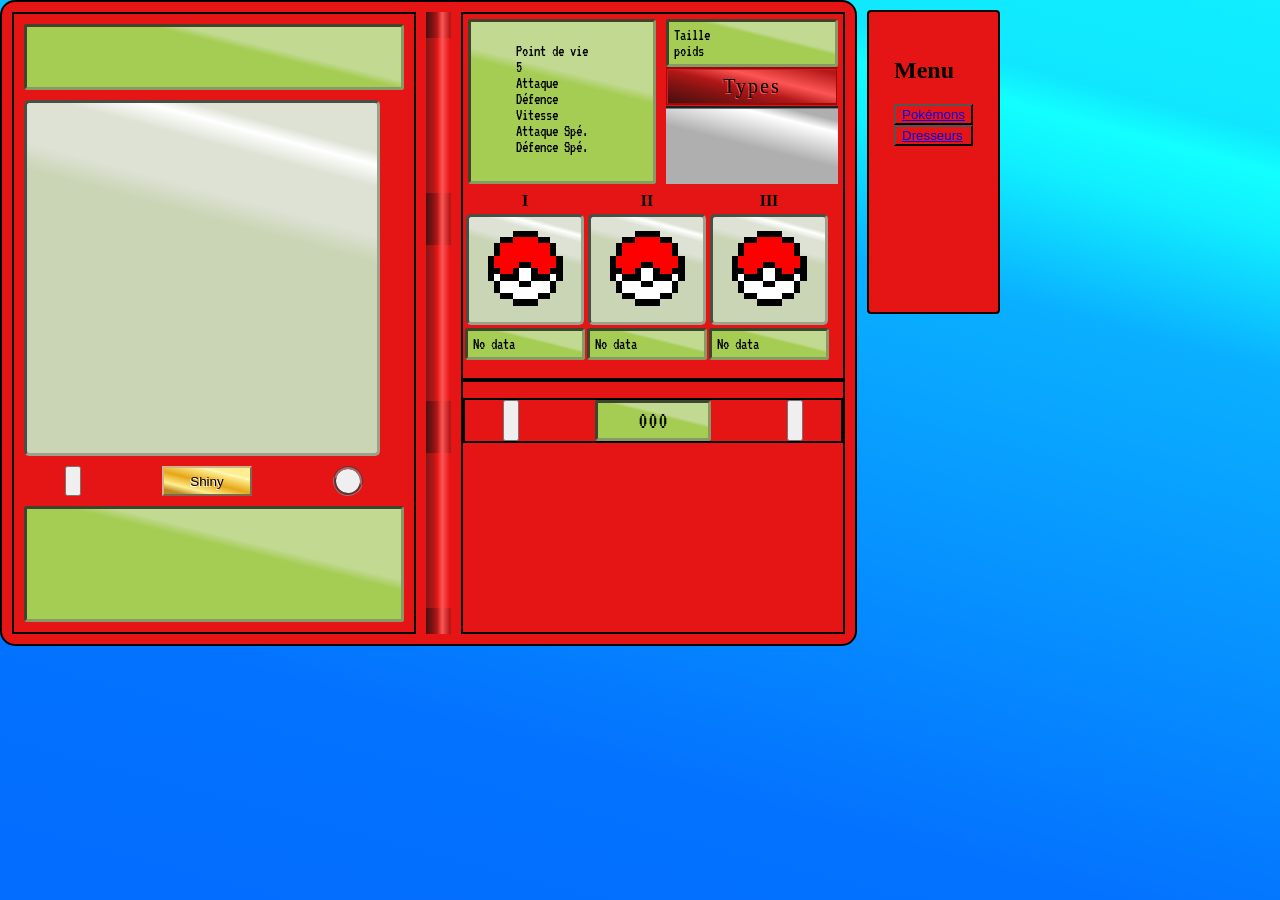
<file: index.html>
<!DOCTYPE html>
<html lang="en">
<head>
    <meta charset="UTF-8">
    <title>PokeAPI</title>
    <link rel="preconnect" href="https://fonts.googleapis.com">
    <link rel="preconnect" href="https://fonts.gstatic.com" crossorigin>
    <link href="https://fonts.googleapis.com/css2?family=VT323&display=swap" rel="stylesheet">
    <link rel="stylesheet" href="css/style.css">
    <link rel="stylesheet" href="css/types.css">
</head>
<body>
<main>
    <div id="pokedex">
        <div id="pokedex-left-side">
            <div id="pokemon-title" class="screen">
            </div>
            <div id="pokemon-sprite" class="pokemon-sprite">
            </div>
            <div id="pokemon-buttons">
                <button></button>
                <button onclick="swicth_sprite('shiny')" class="sprite-controls-shiny"> Shiny</button>
                <button onclick="swicth_sprite('orientation')" class="sprite-control"></button>
            </div>
            <div id="pokemon-description" class="screen">
            </div>
        </div>
        <div id="pokedex-mid-side" class="gap">
            <div class="hinge"></div>
            <div class="hinge"></div>
            <div class="hinge"></div>
        </div>
        <div id="pokedex-right-side">
            <div id="pokemon-info">
                <div id="pokemon-stats" class="screen">
                    <ul>
                        <li><div>Point de vie</div><div>5</div></li>
                        <li><div>Attaque</div></li>
                        <li><div>Défence</div></li>
                        <li><div>Vitesse</div></li>
                        <li><div>Attaque Spé.</div></li>
                        <li><div>Défence Spé.</div></li>
                    </ul>
                </div>
                <div id="pokemon-other-stats">
                    <div id="pokemon-phisical-stats" class="screen">
                        <div id="pokemon-height">Taille</div>
                        <div id="pokemon-weight">poids</div>
                    </div>
                    <div class="panel-header"> Types</div>
                    <div id="pokemon-types" class="type-box"></div>

                </div>
            </div>
            <div id="pokemon-evolutions">
                <table>
                    <thead>
                        <th> I</th>
                        <th> II</th>
                        <th> III</th>
                    </thead>
                    <tbody>
                    <tr>
                        <td id="evolution-0-sprite" class="evolution-sprite">
                            <button class="pokemon-sprite"><img src="img/pokeball.png"  alt="pokeball"></button>

                        </td>
                        <td id="evolution-1-sprite" class="evolution-sprite">
                            <button class="pokemon-sprite"><img src="img/pokeball.png" alt="pokeball"></button>
                        </td>
                        <td id="evolution-2-sprite" class="evolution-sprite">
                            <button class="pokemon-sprite"><img src="img/pokeball.png"  alt="pokeball"></button>
                        </td>
                    </tr>
                    <tr>
                        <td id="evolution-0-name" class="evolution-name screen">No data</td>
                        <td id="evolution-1-name" class="evolution-name screen">No data</td>
                        <td id="evolution-2-name" class="evolution-name screen">No data</td>
                    </tr>
                    </tbody>
                </table>
            </div>
            <ul id="pokemons">
                <li>Chargement...</li>
            </ul>
            <div id="pokemon-next-buttons">
                    <button onclick="nextPokemon(-1)"></button>
                    <div id="pokemon-id" class="screen">000</div>
                    <button onclick="nextPokemon(1)"></button>
            </div>
        </div>
        </div>
    <div id="menu">
        <h2>Menu</h2>
        <button id="menu-pokemons"><a href="index.html">Pokémons</a></button>
        <button id="menu-dresseurs"><a href="liste%20dresseurs.html">Dresseurs</a></button>
    </div>
</main>

<script src="js/config.js"></script>
<script src="js/pokemons.js"></script>
</body>
</html>
</file>
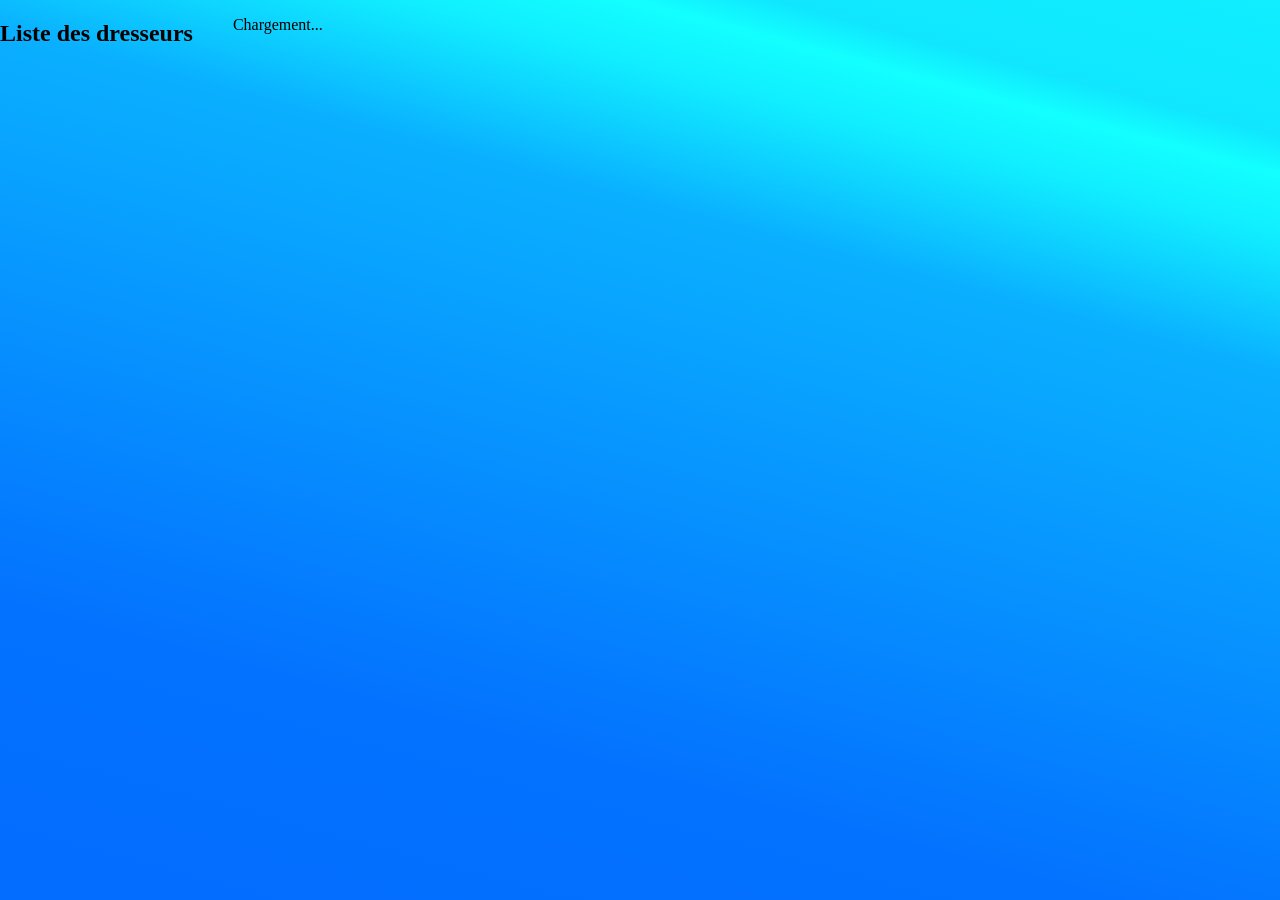
<file: liste dresseurs.html>
<!DOCTYPE html>
<html lang="en">
<head>
    <meta charset="UTF-8">
    <title>PokeAPI</title>
    <link rel="stylesheet" href="css/style.css">
</head>
<body>
<nav>
    <!-- à faire -->
</nav>
<main>
    <h2>Liste des dresseurs</h2>

    <ul id="table-dresseurs">
            <li colspan="3">Chargement...</li>
    </ul>
</main>

<script src="js/config.js"></script>
<script src="js/dresseurs.js"></script>
</body>
</html>
</file>
<file: css/style.css>
main{
    display: flex;
    flex-direction: row;
}

#menu{
    display: flex;
    flex-direction: column;
    margin: 10px;
    padding: 25px;
    border : solid 2px;
    border-radius : 4px;
    background-color: #e61515;
    max-height: 250px;
}

#pokedex{
    display: flex;
    flex-direction: row;
    border : solid 2px;
    padding: 10px;
    gap: 10px;
    background-color: #e61515;
    border-radius: 15px;
}

#pokedex-left-side, #pokedex-right-side{
    display: flex;
    flex-direction: column;
    border: solid 2px;
    width: 380px;
}

#pokemon-title{
    align-content: center;
    font-size: 25px;
}


#pokedex-left-side{
    padding: 10px;
    gap: 10px;
}

#pokemon-buttons{
    display: flex;
    flex-direction: row;
    justify-content: space-around;
}

#pokedex-mid-side{
    min-width : 25px;
    display: flex;
    flex-direction: column;
    justify-content: space-around;
}

#pokedex-mid-side div{
    height: 25%;
}

#menu button{
    text-align: left;
    background-color: transparent;
}

li{
    list-style: none;
}


#pokemon-info{
    display: flex;
    flex-direction: row;

}

#pokemon-physic{
    display: flex;
    flex-direction: column;
    border : solid 2px;
    border-radius : 5px;
    padding : 5px;
    max-width: 150px;
    min-width: 150px;
    max-height: 50px;
}

#pokemons{
    display: flex;
    flex-direction: row;
    justify-content: space-around;
    background-color: white;
    border: solid 2px;
    padding : 0;
    flex-wrap: wrap;
    max-height: 150px;
    overflow: scroll;
}

#pokemon-stats{
    margin: 5px;
    width: 50%;
}

#pokemon-sprites > img{
    max-width: 50%;
}

::-webkit-scrollbar {
    width: 100px;
}

.pokemon button{
    display: flex;
    flex-direction: column;
    max-width: 100px;
    max-height: 100px;
    border: none;
    background-color: transparent;
}

#pokemon-sprite{
    width: 350px;
    height: 350px;
    image-rendering: -moz-crisp-edges;
}

#pokemon-title{
    height: 50px;
}

#pokemon-sprite > img{
    width: 100%;
}

#pokemon-description{
    height: 100px;
}

.evolution-sprite img{
    max-width: 100px;
    max-height: 100px;
}

#pokemon-other-stats{
    width :50%;
    margin: 5px;
    gap: 5px;
}

#pokemon-id{
    font-size: 25px;
    width: 100px;
    text-align: center;
}

#pokemon-next-buttons{
    display: flex;
    flex-direction: row;
    justify-content: space-around;
    border : solid 2px;
}

#pokemon-height, #pokemon-weight{
    display: flex;
    flex-direction: row;
    justify-content: space-between;
}

.evolution-sprite img{
    width: 100px;
}

#pokemon-types{
    display: flex;
    flex-direction: column;
    height: 75px;
    justify-content: space-around;
    align-items: center;
}


/*
    This part of the CSS is not mine.
 */
.screen{
    background: linear-gradient(14deg, rgb(165, 205, 83) 60%, rgb(193, 217, 144) 65%);
    padding: 5px;
    border-radius: 3px;
    font-family: "VT323";
    border: inset #879a65 3px;
}

body {
    margin: 0;
    padding: 0;
    background: linear-gradient(
            15deg,
            rgba(41, 41, 41, 1) 4%,
            rgba(49, 49, 49, 1) 24%,
            rgba(128, 128, 128, 1) 64%,
            rgba(138, 138, 138, 1) 70%,
            rgba(230, 230, 230, 1) 81%,
            rgba(255, 255, 255, 1) 86%,
            rgba(220, 220, 220, 1) 89%,
            rgba(230, 230, 230, 1) 100%
    );
    background-color: #09a8ff;
    background-blend-mode: overlay;
    height: 100vh;
}

.type {
    color: rgba(0, 0, 0, 0.9);
    text-transform: capitalize;
    font-size: 1.25em;
    border: groove #757575 3px;
    border-radius: 10px;
    width: 150px;
    font-family: "Staatliches", cursive;
    text-align: center;
    letter-spacing: 2px;
    text-shadow: rgba(255, 255, 255, 0.3) -1px 1px;
    background: linear-gradient(
            15deg,
            rgba(128, 128, 128, 0.5) 64%,
            rgba(138, 138, 138, 0.5) 70%,
            rgba(230, 230, 230, 0.5) 81%,
            rgba(255, 255, 255, 0.5) 86%,
            rgba(220, 220, 220, 0.5) 89%,
            rgba(230, 230, 230, 0.5) 100%
    );
    background-blend-mode: hard-light;
}

.divider {
    display: flex;
    flex-direction: column;
    width: 30px;
    margin: 0 20px;
    align-items: center;
    border: inset #460f0f 4px;
    border-radius: 4px;
    background: #460f0f;
}

.hinge {
    background: linear-gradient(90deg, #891313 0, #b31818 30%, #e61515 45%, #fd5555 65%, #e61515 95%);
    border-right-color: #fd5555;
    border-top-color: #fd5555;
    border-left-color: #5f1010;
}
.gap:first-child {
    border-radius: 0 0 5px 5px;
    border-top: none;
}
.gap:last-child {
    border-radius: 5px 5px 0 0;
}
.gap {
    background: linear-gradient(90deg, #460f0f 0, #891313 30%, #b31818 45%, #fd5555 65%, #b31818 95%);
    border-top-color: #891313;
    border-right-color: #b31818;
}

.type-list {
    display: flex;
    flex-direction: column;
    border-left: groove #757575 3px;
    flex: 1;
}

.type-box {
    display: flex;
    flex-direction: column;
    flex: 1;
    justify-content: space-evenly;
    background: linear-gradient(14deg, #afafaf 50%, #ffffff 80%, #afafaf 90%);
    border-top: groove #757575 3px;
}

.sprite-control {
    height: 30px;
    width: 30px;
    border: groove grey 3px;
    border-radius: 20px;
    cursor: pointer;
    display: flex;
    justify-content: center;
    align-items: center;
    transform: rotate(60deg);
    color: black;
    padding: 1px;
    border-color: #b06868;
}

.sprite-control:hover {
    border-color: #b8ed7c;
}
.sprite-control:active {
    border-color: #f4fcb9;
}

.sprite-control > * {
    transform: rotate(-60deg);
}

.sprite-controls-shiny {
    transform: rotate(0);
    background: linear-gradient(14deg, #bf8823 10%, #ffee90 25%, #e6a617 47%, #ffee90 73%, #fff6c8 74%, #ffee90 80%);
    border-color: #cdb589;
    width: 90px;
    text-shadow: white -1px 1px;
}

.sprite-control-selected {
    border-color: #b8ed7c;
}

.sprite-controls-shiny > * {
    transform: rotate(0);
}

.panel-header {
    text-transform: capitalize;
    font-size: 1.25em;
    padding: 5px;
    font-family: "Staatliches", cursive;
    letter-spacing: 2px;
    display: flex;
    justify-content: center;
    align-items: center;
    background: linear-gradient(14deg, #460f0f 0, #891313 30%, #b31818 45%, #fd5555 65%, #b31818 95%);
    border: groove #e61515 3px;
    border-width: 3px 2px;
    text-shadow: #fd5555 -1px 1px;
}

.pokemon-sprite {
    image-rendering: pixelated;
    border: inset #9aa28b 3px;
    border-radius: 5px;
    background: linear-gradient(15deg, #cad5b5 64%, #dde2d4 70%, #dde2d4 81%, #fff 86%, #dde2d4 89%, #dde2d4 100%);
}
</file>
<file: css/types.css>
.Normal {
    background-color: #bfbfbf;
}
.Combat {
    background-color: #d87c58;
}
.Vol {
    background-color: #999ade;
}
.Poison {
    background-color: #925192;
}
.Sol {
    background-color: #dea761;
}
.Roche {
    background-color: #897864;
}
.Insecte {
    background-color: #b1c967;
}
.Spectre {
    background-color: #c195dc;
}
.Acier {
    background-color: #49769c;
}
.Feu {
    background-color: #cf1414;
}
.Eau {
    background-color: #1689de;
}
.Plante {
    background-color: #47a047;
}
.Electrique {
    background-color: #e6b700;
}
.Psy {
    background-color: #fa43b8;
}
.Glace {
    background-color: #98c3de;
}
.dragon {
    background-color: #89315d;
}
.Tenebre {
    background-color: #282433;
}
.Fee {
    background-color: #dca0ce;
}
</file>
